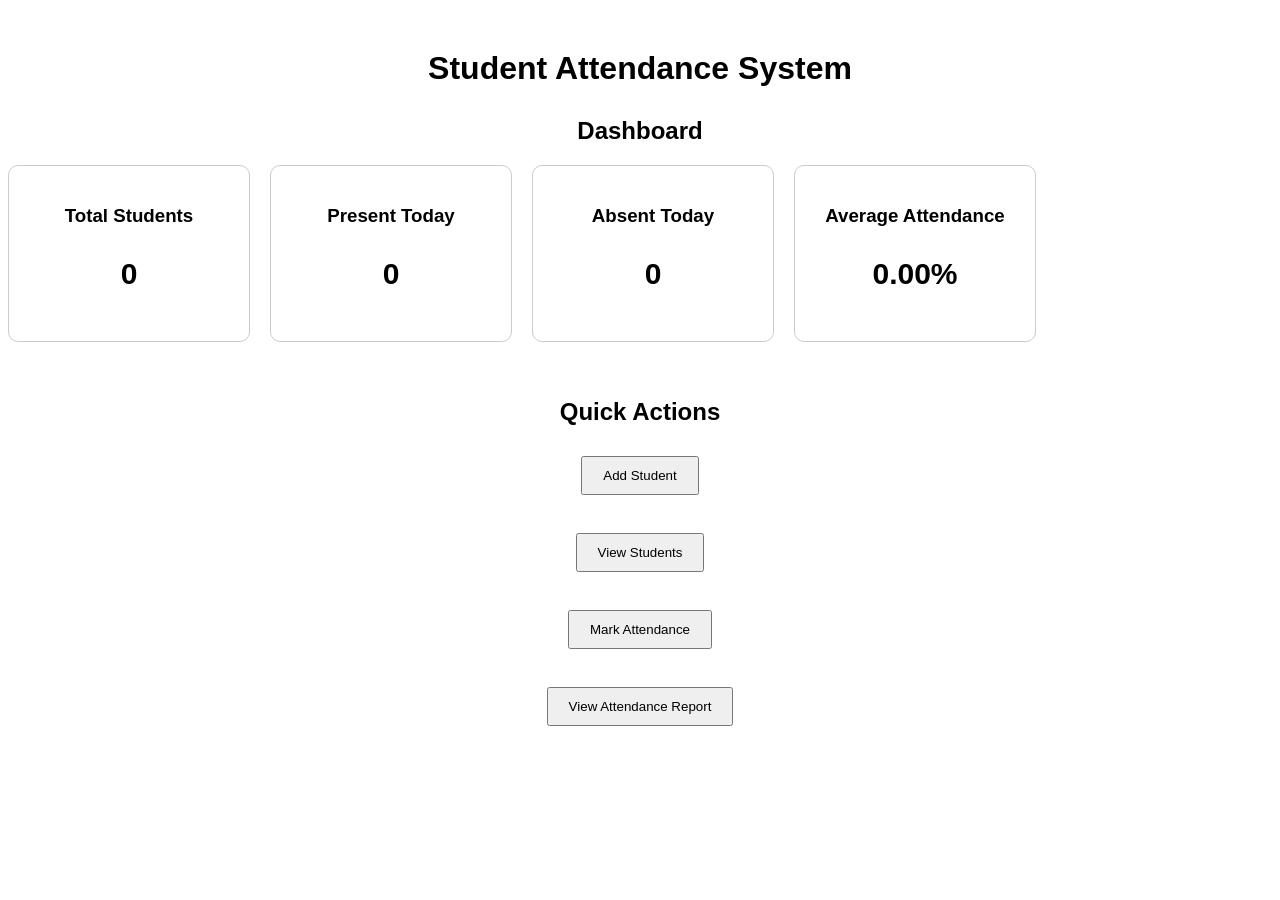
<file: index.html>
<!DOCTYPE html>
<html>

<head>
    <title>Student Attendance System</title>
    <link rel="stylesheet" href="style.css">
</head>

<body>

    <h1>Student Attendance System</h1>

    <h2>Dashboard</h2>

    <div class="dashboard">

        <div class="card">
            <h3>Total Students</h3>
            <p id="totalStudents">0</p>
        </div>

        <div class="card">
            <h3>Present Today</h3>
            <p id="presentToday">0</p>
        </div>

        <div class="card">
            <h3>Absent Today</h3>
            <p id="absentToday">0</p>
        </div>

        <div class="card">
            <h3>Average Attendance</h3>
            <p id="averageAttendance">0%</p>
        </div>

    </div>

    <br><br>

    <h2>Quick Actions</h2>

    <a href="add-student.html">
        <button>Add Student</button>
    </a>

    <br><br>

    <a href="students.html">
        <button>View Students</button>
    </a>

    <br><br>

    <a href="attendance.html">
        <button>Mark Attendance</button>
    </a>

    <br><br>

    <a href="report.html">
        <button>View Attendance Report</button>
    </a>

    <script src="script.js"></script>

</body>

</html>
</file>
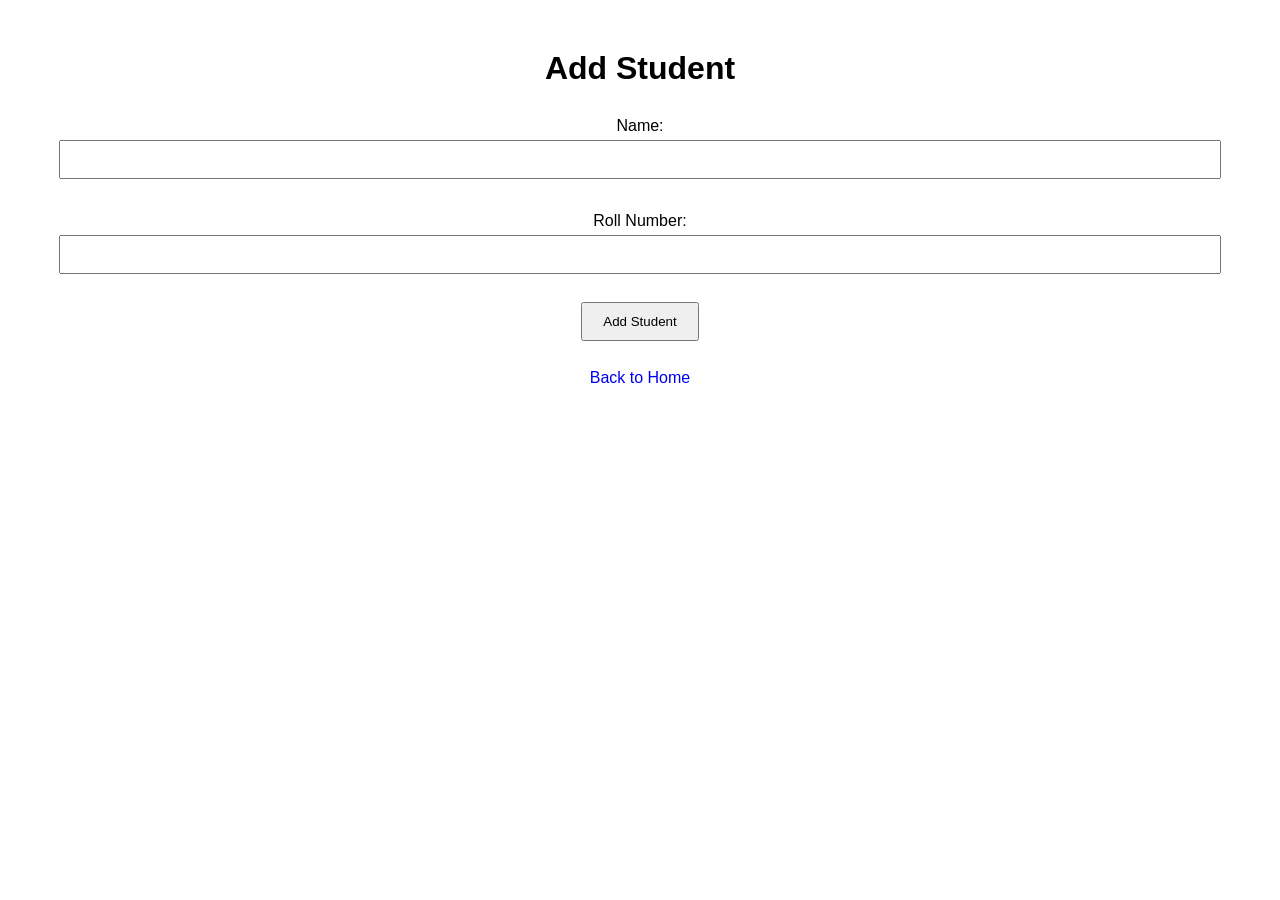
<file: add-student.html>
<!DOCTYPE html>
<html>
<head>
    <title>Add Student</title>
    <link rel="stylesheet" href="style.css">
</head>

<body>

    <h1>Add Student</h1>

    <label>Name:</label>
    <input type="text" id="name">

    <br><br>

    <label>Roll Number:</label>
    <input type="text" id="rollNo">

    <br><br>

    <button onclick="addStudent()">Add Student</button>

    <br><br>

    <a href="index.html">Back to Home</a>

    <script src="script.js"></script>

</body>
</html>
</file>
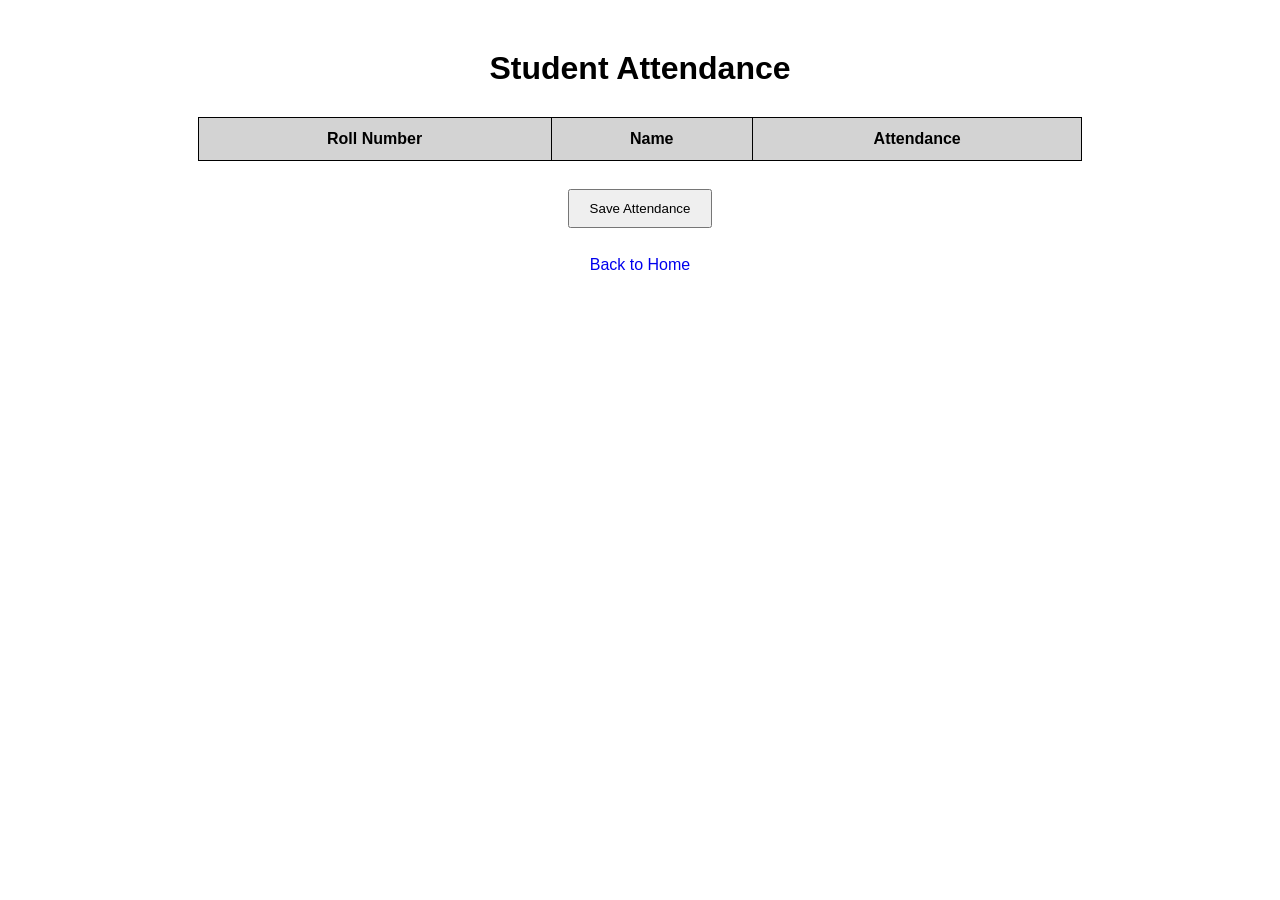
<file: attendance.html>
<!DOCTYPE html>
<html>
<head>
    <title>Attendance</title>
    <link rel="stylesheet" href="style.css">
</head>

<body>

    <h1>Student Attendance</h1>

    <table>

        <thead>
            <tr>
                <th>Roll Number</th>
                <th>Name</th>
                <th>Attendance</th>
            </tr>
        </thead>

        <tbody id="studentList">
        </tbody>

    </table>

    <br>

    <button onclick="saveAttendance()">Save Attendance</button>

    <br><br>

    <a href="index.html">Back to Home</a>

    <script src="script.js"></script>

</body>
</html>
</file>
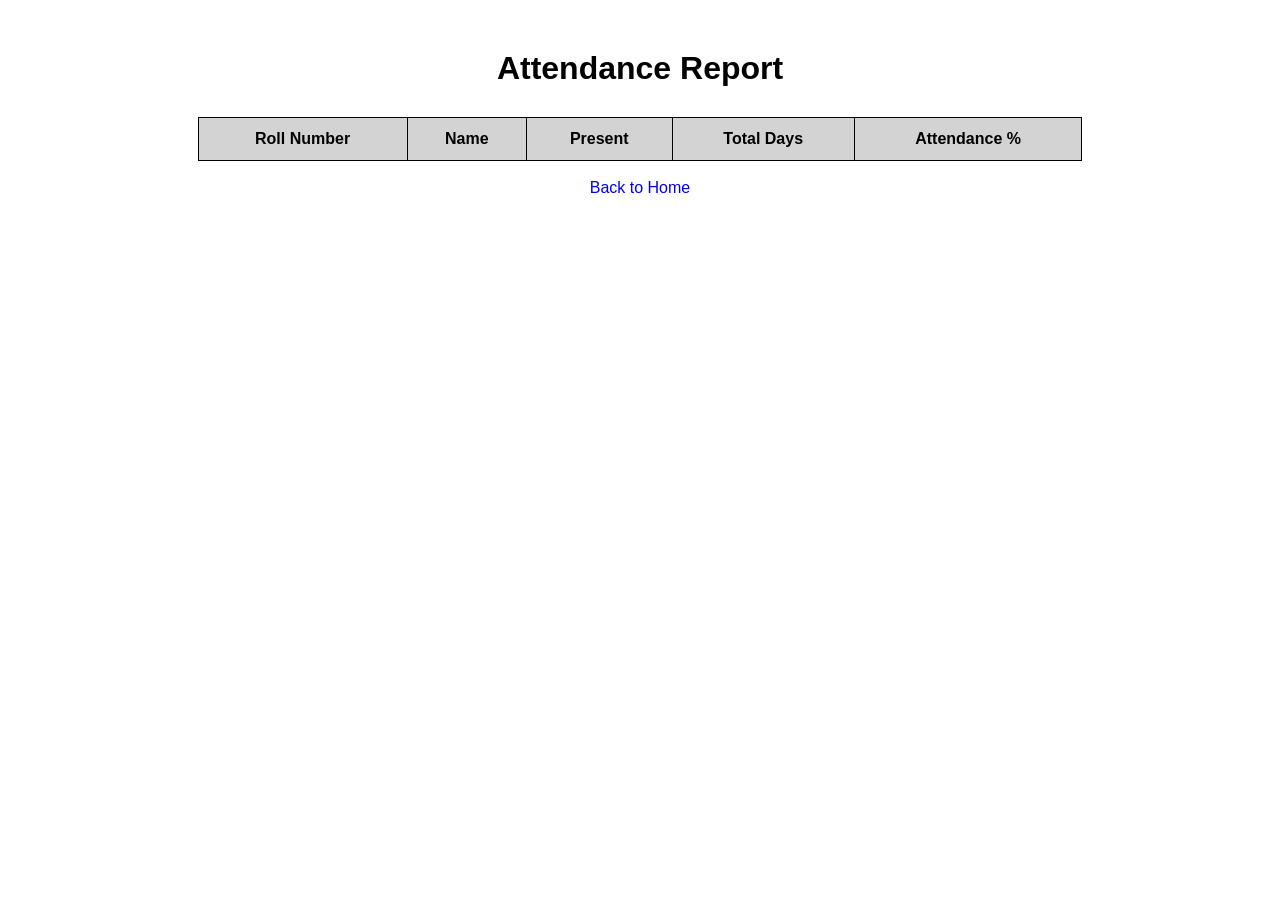
<file: report.html>
<!DOCTYPE html>
<html>
<head>
    <title>Attendance Report</title>
    <link rel="stylesheet" href="style.css">
</head>

<body>

    <h1>Attendance Report</h1>

    <table>

        <thead>
            <tr>
                <th>Roll Number</th>
                <th>Name</th>
                <th>Present</th>
                <th>Total Days</th>
                <th>Attendance %</th>
            </tr>
        </thead>

        <tbody id="reportList">
        </tbody>

    </table>

    <br>

    <a href="index.html">Back to Home</a>

    <script src="script.js"></script>

</body>
</html>
</file>
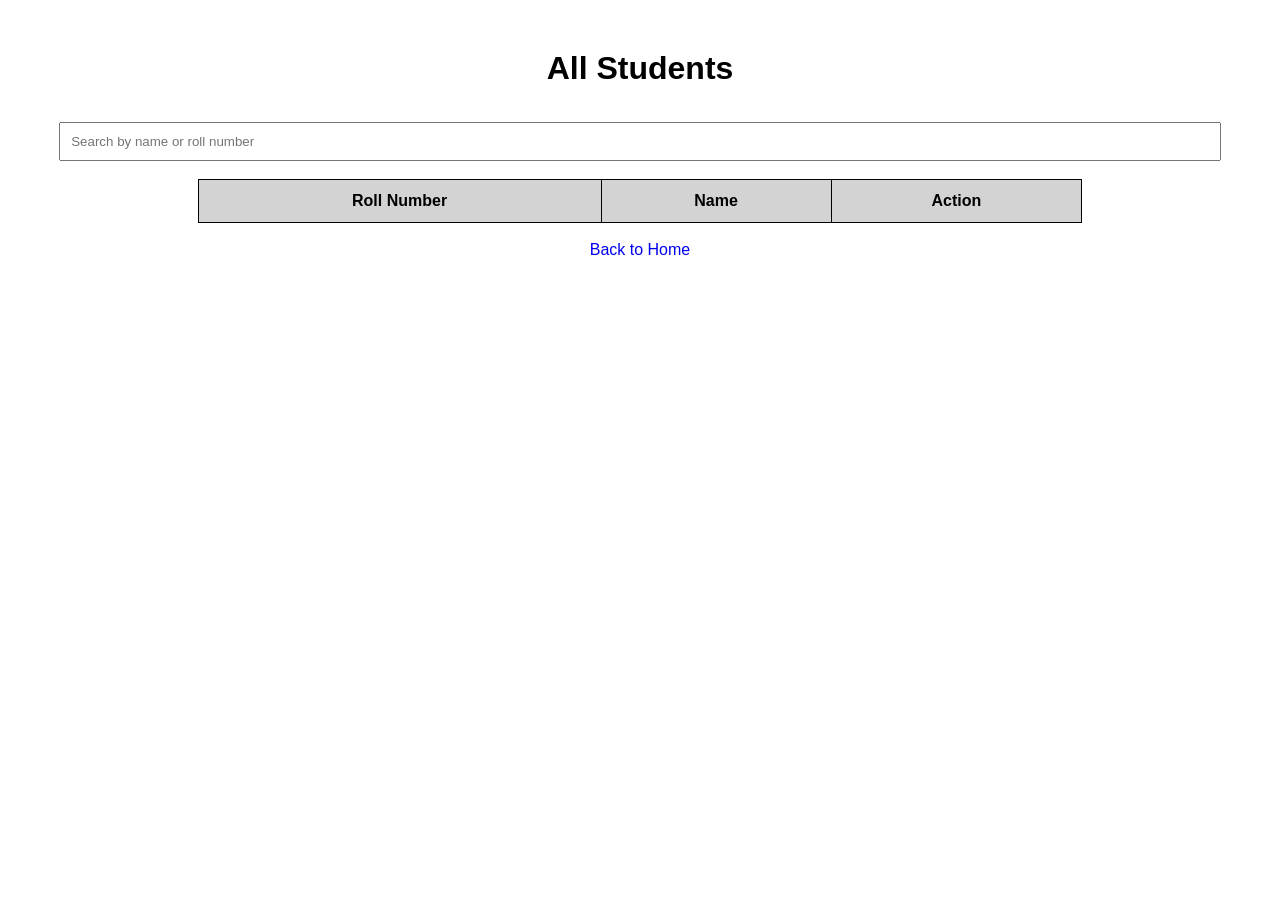
<file: students.html>
<!DOCTYPE html>
<html>
<head>
    <title>View Students</title>
    <link rel="stylesheet" href="style.css">
</head>

<body>

    <h1>All Students</h1>

    <input type="text" id="search" placeholder="Search by name or roll number" onkeyup="searchStudent()">
    <br><br>

    <table>
        <thead>
            <tr>
                <th>Roll Number</th>
                <th>Name</th>
                <th>Action</th>
            </tr>
        </thead>

        <tbody id="studentTable">
        </tbody>
    </table>

    <br>

    <a href="index.html">Back to Home</a>

    <script src="script.js"></script>

</body>
</html>
</file>
<file: style.css>
body {
    font-family: Arial, sans-serif;
    text-align: center;
    margin-top: 50px;
}

h1 {
    margin-bottom: 30px;
}

button {
    padding: 10px 20px;
    margin: 10px;
    cursor: pointer;
}

.menu {
    margin-top: 30px;
}

.form-box {
    width: 300px;
    margin: auto;
}

label {
    display: block;
    margin-top: 15px;
}

input {
    width: 90%;
    padding: 10px;
    margin-top: 5px;
}

table {
    width: 70%;
    margin: auto;
    border-collapse: collapse;
}

th, td {
    border: 1px solid black;
    padding: 12px;
}

th {
    background-color: lightgray;
}

a {
    text-decoration: none;
}

.dashboard {
    display: flex;
    gap: 20px;
    flex-wrap: wrap;
    margin-top: 20px;
}

.card {
    border: 1px solid #ccc;
    padding: 20px;
    width: 200px;
    text-align: center;
    border-radius: 10px;
}

.card h3 {
    margin-bottom: 10px;
}

.card p {
    font-size: 30px;
    font-weight: bold;
}
</file>
